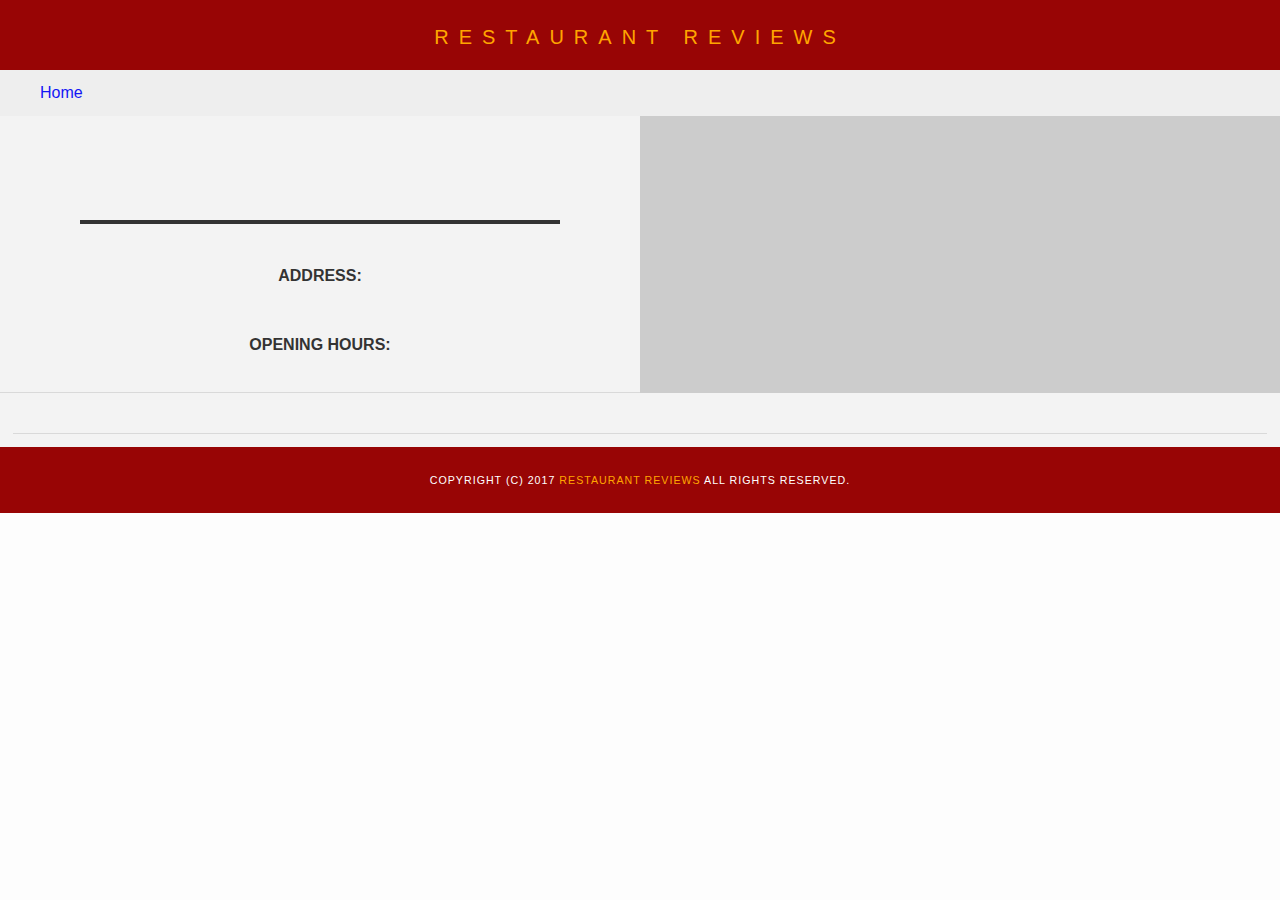
<file: restaurant.html>
<!DOCTYPE html>
<html>

<head>
  <meta charset="utf-8">
  <meta name="viewport" content="width=device-width, initial-scale=1.0">
  <!-- Normalize.css for better cross-browser consistency -->
  <link rel="stylesheet" href="//normalize-css.googlecode.com/svn/trunk/normalize.css" />
  <!-- Main CSS file -->
  <link rel="stylesheet" href="css/styles.css" type="text/css">
  <link rel="stylesheet" href="https://unpkg.com/leaflet@1.3.1/dist/leaflet.css" integrity="sha512-Rksm5RenBEKSKFjgI3a41vrjkw4EVPlJ3+OiI65vTjIdo9brlAacEuKOiQ5OFh7cOI1bkDwLqdLw3Zg0cRJAAQ=="
    crossorigin="" />
  <title>Restaurant Info</title>
</head>

<body class="inside">
  <header>
    <h1><a aria-label="Home" href="/">Restaurant Reviews</a></h1>
    <nav aria-label="Breadcrumb">
      <ul id="breadcrumb">
        <li><a href="/">Home</a></li>
      </ul>
    </nav>
  </header>
  <main id="maincontent" class="maincontent-2">
    <section id="map-container" class="map-container">
      <div role="application" aria-label="map of restaurant's locations" id="map" class="map"></div>
    </section>
    <section id="restaurant-container">
      <div class="restaurant-details">
        <h2 tabindex="0" id="restaurant-name"></h2>
        <img id="restaurant-img">
        <p id="restaurant-cuisine"></p>
        <h4 tabindex="0"> Address:</h4>
        <p id="restaurant-address">
        </p>
      </div>
      <div class="opening-hours">
        <table id="restaurant-hours">
          <h4 tabindex="0"> Opening Hours:</h4>
        </table>
      </div>
    </section>
    <section id="reviews-container">
      <ul id="reviews-list"></ul>
    </section>
  </main>
  <footer id="footer">
    Copyright (c) 2017 <a aria-label="Home" href="/"><span>Restaurant Reviews</span></a> All Rights Reserved.
  </footer>
  <!-- Beginning scripts -->
  <script src="https://unpkg.com/leaflet@1.3.1/dist/leaflet.js" integrity="sha512-/Nsx9X4HebavoBvEBuyp3I7od5tA0UzAxs+j83KgC8PU0kgB4XiK4Lfe4y4cgBtaRJQEIFCW+oC506aPT2L1zw=="
    crossorigin=""></script>
  <!-- Database helpers -->
  <script src="js/dbhelper.js"></script>
  <!-- Main javascript file -->
  <script src="js/restaurant_info.js"></script>
  <!-- Google Maps -->
  <!--  <script async defer src="https://maps.googleapis.com/maps/api/js?key=AIzaSyA_tKbW6A5pQ-eupxI56myUnHLqYCzOjKo&libraries=places&callback=initMap"></script> -->
  <!-- End scripts -->

</body>

</html>
</file>
<file: css/styles.css>
@charset "utf-8";
/* CSS Document */

body, td, th, p {
  font-family: Arial, Helvetica, sans-serif;
  font-size: 10pt;
  color: #333;
  line-height: 1.5;
}

body {
  background-color: #fdfdfd;
  margin: 0;
  position: relative;
}

ul, li {
  font-family: Arial, Helvetica, sans-serif;
  font-size: 10pt;
  color: #333;
}

a {
  color: orange;
  text-decoration: none;
}

a:hover, a:focus {
  color: #3397db;
  text-decoration: none;
}

a img {
  border: none 0px #fff;
}

h1, h2, h3, h4, h5, h6 {
  font-family: Arial, Helvetica, sans-serif;
  margin: 0 0 20px;
}

article, aside, canvas, details, figcaption, figure, footer, header, hgroup, menu, nav, section {
  display: block;
}

#maincontent {
  background-color: #f3f3f3;
  min-height: 100%;
  width: 100%;
}

#footer {
  background-color: #980505;
  color: white;
  font-size: 8pt;
  letter-spacing: 1px;
  padding: 25px;
  text-align: center;
  text-transform: uppercase;
}

/* ====================== Navigation ====================== */

nav {
  width: 100%;
  height: 100%;
  /* background-color: #252831; */
  background-color: #980505;
  text-align: center;
}

nav h1 {
  margin: auto;
  padding: 20px;
}

nav h1 a {
  font-size: 1em;
  font-weight: 200;
  letter-spacing: 10px;
  text-transform: uppercase;
}

/* ====================== Breadcrumb ====================== */

#breadcrumb {
  padding: 10px 40px 10px;
  list-style: none;
  font-size: 17px;
  margin: 0;
  width: 100%;
  text-align: left;
}

/* Display list items side by side */

#breadcrumb li {
  display: inline;
  font-size: 12pt;
}

/* Add a slash symbol (/) before/behind each list item */

#breadcrumb li+li:before {
  padding: 8px;
  color: black;
  content: "/\00a0";
}

/* Add a color to all links inside the list */

#breadcrumb li a {
  color: #1317f5;
  text-decoration: none;
}

/* Add a color on mouse-over */

#breadcrumb li a:hover {
  color: #01447e;
  text-decoration: underline;
}

/* ====================== Map ====================== */

#map {
  height: 400px;
  width: 100%;
  background-color: #ccc;
}

/* ====================== Restaurant Filtering ====================== */

.filter {
  background-color: #eee;
  display: flex;
  flex-wrap: wrap;
  padding: 10px 0;
  align-items: center;
  justify-content: center;
}

.filter h2 {
  font-weight: normal;
  line-height: 1.3;
  margin: 0 20px;
  text-align: center;
  font-size: 1.4em;
  width: 100%;
  color: #980505;
}

.filter select {
  background-color: white;
  border: 1px solid #fff;
  font-family: Arial, sans-serif;
  font-size: 11pt;
  letter-spacing: 0;
  margin: 5px;
  padding: 0 5px;
  width: 160px;
}

/* ====================== Restaurant Listing ====================== */

#restaurants-list {
  background-color: #f3f3f3;
  list-style: outside none none;
  margin: 0;
  padding: 30px 15px 60px;
  text-align: center;
  display: flex;
  flex-direction: column;
  align-items: center;
}

#restaurants-list li {
  background-color: #fff;
  border-bottom: 2px solid #ccc;
  box-shadow: 0 5px 15px rgba(0, 0, 0, 0.2);
  border-radius: 2px;
  font-family: Arial, sans-serif;
  margin: 15px;
  min-height: 380px;
  padding: 0 0 25px;
  width: 90%;
  display: flex;
  flex-direction: column;
}

#restaurants-list .restaurant-img {
  background-color: #ccc;
  display: block;
  margin: 0;
  max-width: 100%;
  min-width: 100%;
}

#restaurants-list li h2 {
  color: #980505;
  font-family: Arial, sans-serif;
  font-size: 15pt;
  font-weight: 200;
  letter-spacing: 0;
  line-height: 1.3;
  margin: 20px 10px 15px;
  text-transform: uppercase;
  align-self: center;
}

#restaurants-list p {
  margin: 0;
  font-size: 11pt;
  align-self: center;
}

#restaurants-list li a {
  background-color: #980505;
  border-bottom: 3px solid #eee;
  border-radius: 2px;
  color: #fff;
  display: inline-block;
  font-size: 10pt;
  margin: 30px 0 0;
  padding: 20px 40px;
  text-align: center;
  text-decoration: none;
  text-transform: uppercase;
  align-self: center;
}

#restaurants-list li a:hover, #restaurants-list li a:focus {
  background-color: #f18200;
  text-decoration: none;
  font-weight: bold;
}

/* ====================== Restaurant Details ====================== */

.inside header {
  position: fixed;
  top: 0;
  width: 100%;
  z-index: 1000;
  text-align: center;
}

.inside header h1 {
  background-color: #980505;
  margin: auto;
  padding: 15px;
}

.inside header h1 a {
  font-size: 20px;
  font-weight: 200;
  letter-spacing: 10px;
  text-transform: uppercase;
}

.inside header nav {
  background-color: #eee;
}

.inside .maincontent-2 {
  margin-top: 30px;
  display: flex;
  flex-wrap: wrap;
  justify-content: center;
}

.inside .map-container {
  background: blue none repeat scroll 0 0;
  /* height:400px; */
  z-index: 99;
  width: 85%;
  order: 3;
  margin-bottom: 50px;
}

.inside .map {
  background-color: #ccc;
  height: 100%;
  width: 100%;
}

.inside h4 {
  text-transform: uppercase;
  font-size: 12pt;
  margin-bottom: 5px;
  padding-top: 20px;
}

.restaurant-details {
  width: 100%;
  margin-bottom: 20px;
}

#restaurant-name {
  color: #f18200;
  font-family: Arial, sans-serif;
  font-size: 20pt;
  font-weight: 200;
  letter-spacing: 0;
  margin: 15px 0 30px;
  text-transform: uppercase;
  line-height: 1.1;
}

#restaurant-name {
  color: #980505;
}

#restaurant-img {
  width: 100%;
  border-radius: 2px;
}

#restaurant-address {
  font-size: 11pt;
  padding-bottom: 20px;
  margin: 0;
}

#restaurant-cuisine {
  background-color: #333;
  color: #ddd;
  font-size: 12pt;
  font-weight: 300;
  letter-spacing: 10px;
  margin: 0 0 20px;
  padding: 2px 0;
  text-align: center;
  text-transform: uppercase;
  width: 100%;
}

#restaurant-container, #reviews-container {
  border-bottom: 1px solid #d9d9d9;
  padding: 140px 40px 30px;
  width: 100%;
  text-align: center;
}

#reviews-container {
  padding: 1em;
  margin: 1em;
}

#reviews-container h3 {
  color: #980505;
  font-size: 22pt;
  font-weight: 300;
  letter-spacing: -1px;
  padding-bottom: 1pt;
}

#reviews-list {
  margin: 0;
  padding: 0;
}

#reviews-list li {
  background-color: #fff;
  display: block;
  list-style-type: none;
  margin: 0 0 30px;
  overflow: hidden;
  padding: 15px;
  position: relative;
  box-shadow: 0 5px 15px rgba(0, 0, 0, 0.2);
  border-radius: 20px;
}

.review-heading {
  display: flex;
  justify-content: space-between;
  align-items: center;
}

.review-name {
  font-size: 15pt;
  color: #980505;
}

.review-date {
  text-decoration: underline;
}

.review-rating {
  color: white;
  background-color: #980505;
  text-align: left;
  width: fit-content;
  border-radius: 5px;
  font-size: 8pt;
  padding: 2px 7px;
}

.review-comment {
  font-style: italic;
  text-align: left;
  padding-top: 20px;
  font-size: 12pt;
}

#reviews-list li p {
  margin: 0 0 10px;
}

#restaurant-hours {
  display: flex;
  flex-wrap: wrap;
}

#restaurant-hours tr {
  display: flex;
  flex-wrap: nowrap;
  flex-direction: row;
  justify-content: space-between;
  width: 100%;
}

#restaurant-hours td {
  color: black;
  font-size: 11pt;
  padding: 0 5px;
}

/* ====================== Media Queries ====================== */

@media only screen and (min-width: 420px) and (max-width: 600px) {
  #restaurants-list li {
    width: 350px;
  }
  
  .opening-hours {
    width: 300px;
    margin: 0 auto;
  }
}

@media only screen and (min-width: 601px) and (max-width: 768px) {
  body {
    background-color: #f3f3f3;
  }

  #restaurants-list li {
    width: 400px;
  }

  .maincontent-2 {
    width: 500px !important;
    margin: 0 auto;
    justify-content: center;
  }
}

@media only screen and (min-width: 769px) {
  #restaurants-list {
    flex-direction: row;
    flex-wrap: wrap;
    justify-content: center;
    align-items: stretch;
  }

  #restaurants-list li {
    width: 300px;
    justify-content: space-between;
  }

  .inside #map-container {
    width: 50%;
    order: 2;
    margin-top: 80px;
    margin-bottom: 0;
    min-height: 100%;
  }

  .inside #map {
    height: 100%;
  }

  #restaurant-container {
    width: 50%;
    order: 1;
    padding: 140px 0 30px;
  }

  .restaurant-details, .opening-hours {
    width: 75%;
    margin: 0 auto;
  }

  #restaurant-hours {
    display: table;
    margin: 0 auto;
  }

  #restaurant-hours td, #restaurant-address {
    font-size: 13pt;
  }

  .inside #reviews-container {
    order: 3;
  }

  #reviews-list {
    display: flex;
    flex-direction: row;
    flex-wrap: wrap;
    justify-content: center;
  }

  #reviews-list li {
    width: 400px;
    margin: 20px;
  }

  .review-comment {
    font-size: 13pt;
  }
}
</file>
